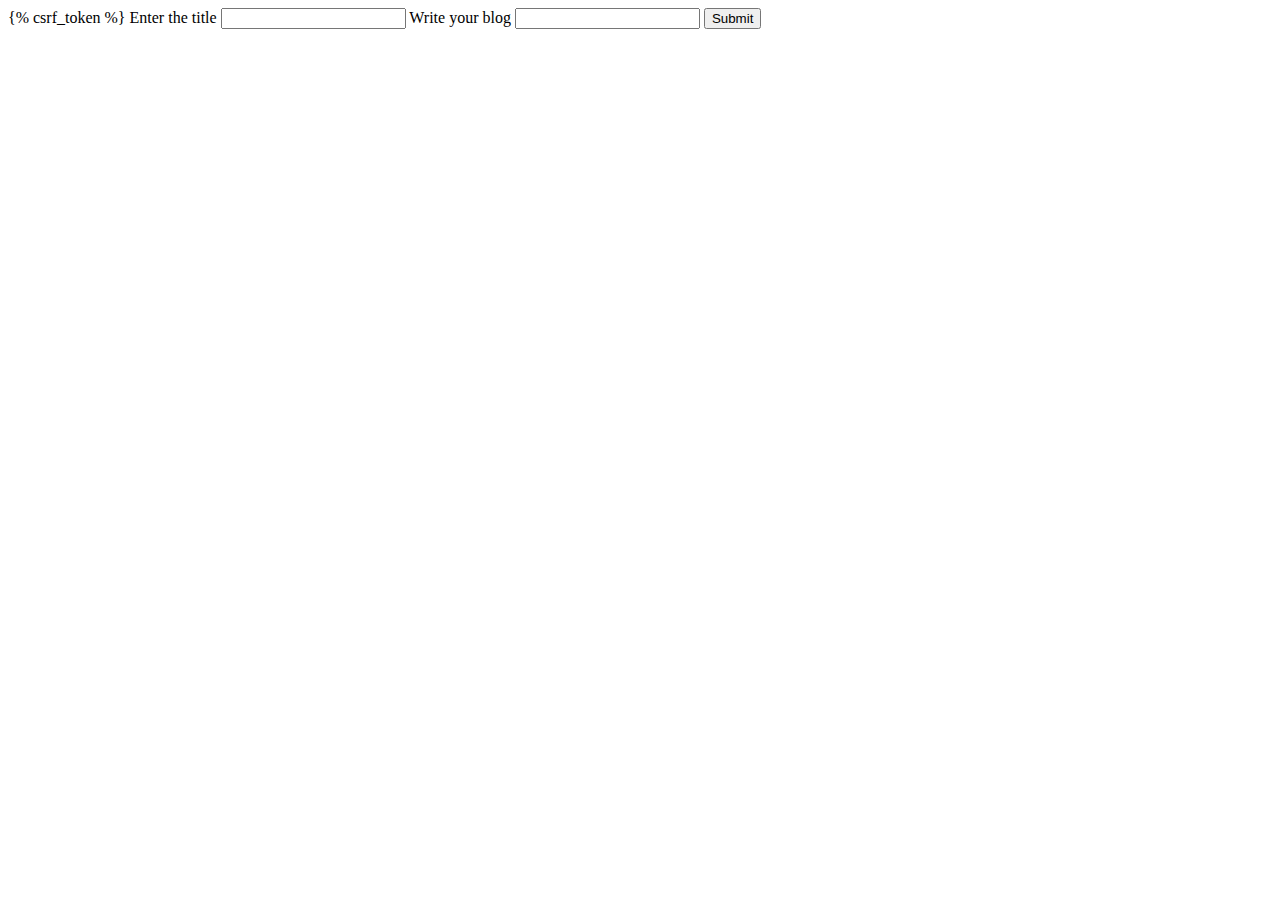
<file: blogging/blogs/templates/create.html>
<!DOCTYPE html>
<html lang="en">
  <head>
    <meta charset="UTF-8" />
    <meta name="viewport" content="width=device-width, initial-scale=1.0" />
    <title>Document</title>
  </head>
  <body>
    <form action="/save" method="POST">
      {% csrf_token %}
      <label for="title">Enter the title </label>
      <input id="title" name="title" />
      <label for="description">Write your blog</label>
      <input id="description" name="desc" />
      <input type="submit" name="submit" id="submit" />
    </form>
  </body>
</html>
</file>
